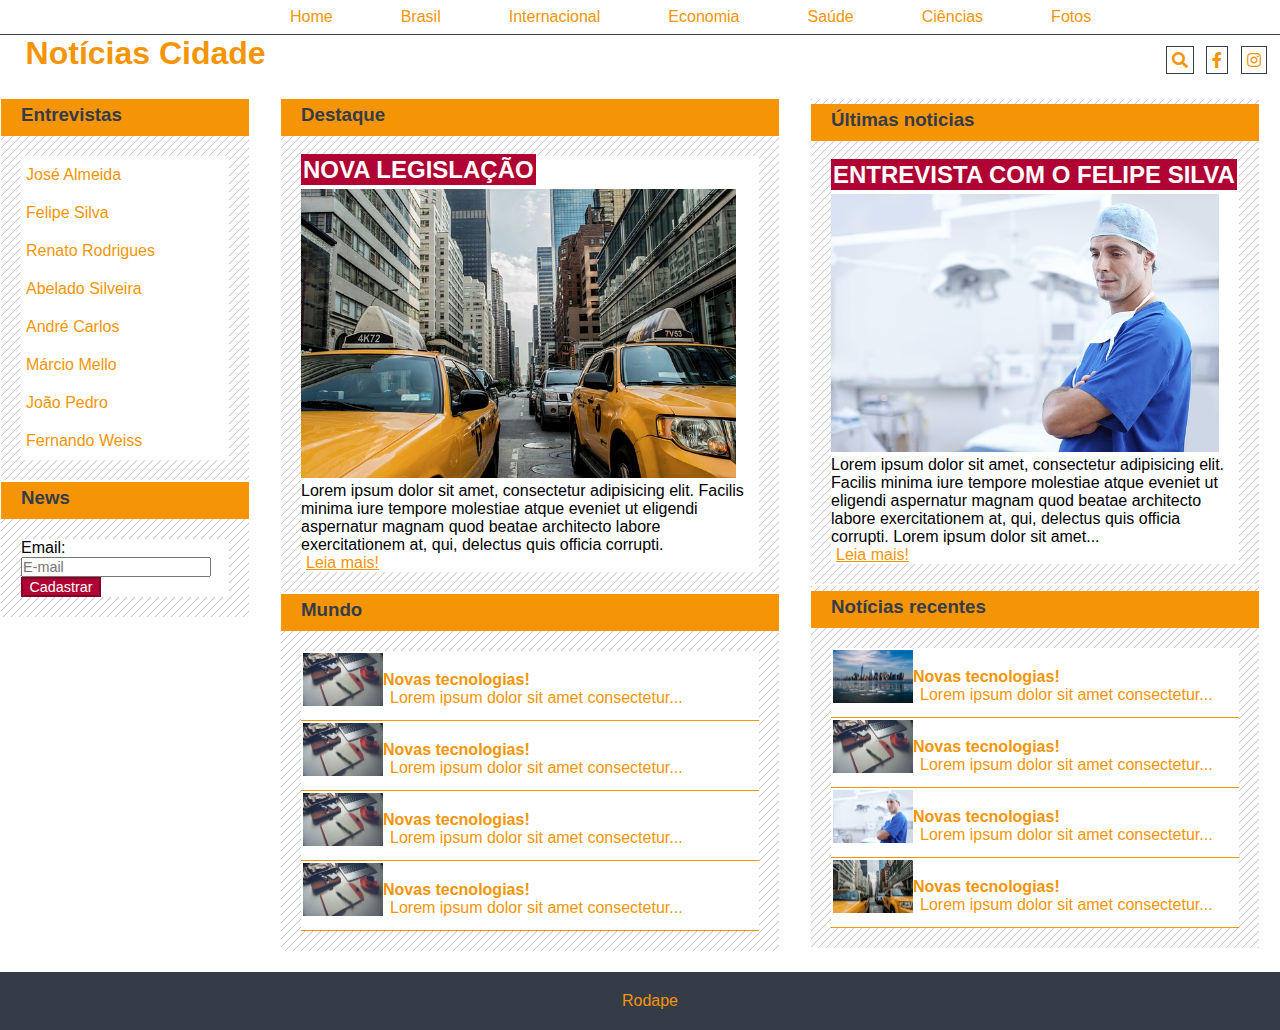
<file: index.html>
<!DOCTYPE html>
<html lang="en">
<head>
    <meta charset="UTF-8">
    <meta http-equiv="X-UA-Compatible" content="IE=edge">
    <meta name="viewport" content="width=device-width, initial-scale=1.0">

    <link rel="stylesheet" href="css/style.css">

    <link rel="stylesheet" href="https://cdnjs.cloudflare.com/ajax/libs/font-awesome/5.11.2/css/all.css">

    <title>Site de Notícias</title>
</head>
<body>

        <div id="menuTopo">
            <ul>
                <li><a href="index.html">Home</a></li>
                <li><a href="Brasil.html">Brasil</a></li>
                <li><a href="internacional.html">Internacional</a></li>
                <li><a href="">Economia</a></li>
                <li><a href="">Saúde</a></li>
                <li><a href="">Ciências</a></li>
                <li><a href="">Fotos</a></li>
                
            </ul>
        </div>

        <div id="nomeCabecalho">
            
            <h1>Notícias Cidade</h1>

            <i class="fab fa-instagram"></i>
            <i class="fab fa-facebook-f"></i>
            <i class="fas fa-search"></i>
                
        </div>

        <div id='conteudo'>
            
            <div id="menuLateral">

                <div class="box">
                    <h3>Entrevistas</h3>

                    <div class="conteudo-box">
                        <ul>
                            <li><a href="">José Almeida</a></li>
                            <li><a href="">Felipe Silva</a></li>
                            <li><a href="">Renato Rodrigues</a></li>
                            <li><a href="">Abelado Silveira</a></li>
                            <li><a href="">André Carlos</a></li>
                            <li><a href="">Márcio Mello</a></li>
                            <li><a href="">João Pedro</a></li>
                            <li><a href="">Fernando Weiss</a></li>
                        </ul>

                    </div>
                </div>

                <div class="box">
                    <h3>News</h3>

                    <div class="conteudo-box">
                      
                        <form action="">

                            <div>
                                <label for="email">Email:</label>
                                <input type="text" name="email" id="email" placeholder="E-mail">
                            </div>
                            <div>
                                <input class="submit" type="submit" name="Cadastrar" value="Cadastrar">
                            </div>
                        </form>

                    </div>
                </div>

            </div>

            <div id="ColunaPrimaria">
    
                <div class="box destaque">
                    <h3>Destaque</h3>

                    <div class="conteudo-box">
                        <h2>Nova legislação</h2>
                        <img src="imagens/taxi.jpg" alt="" width="95%">

                        <p>Lorem ipsum dolor sit amet, consectetur adipisicing elit. 
                            Facilis minima iure tempore molestiae atque eveniet ut 
                            eligendi aspernatur magnam quod beatae architecto labore
                             exercitationem at, qui, delectus quis officia corrupti.
                            </p>
                             <a href="">Leia mais!</a>
                    </div>
                </div>

                <div class="box ">
                    <h3>Mundo</h3>

                    <div class="conteudo-box">
                        <ul id="ListaNoticias">
                            <li>
                                <a href="">
                                    <img src="imagens/tecnologia.jpg" width="80">
                                        <h4>Novas tecnologias!</h4>
                                        <p>Lorem ipsum dolor sit 
                                            amet consectetur...</p>
                                </a>
                            </li>
                            <li>
                                <a href="">
                                    <img src="imagens/tecnologia.jpg" width="80">
                                        <h4>Novas tecnologias!</h4>
                                        <p>Lorem ipsum dolor sit 
                                            amet consectetur...</p>
                                </a>
                            </li>
                            <li>
                                <a href="">
                                    <img src="imagens/tecnologia.jpg" width="80">
                                        <h4>Novas tecnologias!</h4>
                                        <p>Lorem ipsum dolor sit 
                                            amet consectetur...</p>
                                </a>
                            </li>
                            <li>
                                <a href="">
                                    <img src="imagens/tecnologia.jpg" width="80">
                                        <h4>Novas tecnologias!</h4>
                                        <p>Lorem ipsum dolor sit 
                                            amet consectetur...</p>
                                </a>
                            </li>

                        </ul>
                        
                    </div>
                </div>

            </div>

            
            <div id="ColunaSecundaria">
                

                <div class="box destaque">
                    <h3>Últimas noticias</h3>

                    <div class="conteudo-box">
                        <h2>Entrevista com o Felipe Silva</h2>
                        <img src="imagens/doutor.jpg" alt="" width="95%">

                        <p>Lorem ipsum dolor sit amet, consectetur adipisicing elit. 
                            Facilis minima iure tempore molestiae atque eveniet ut 
                            eligendi aspernatur magnam quod beatae architecto labore
                             exercitationem at, qui, delectus quis officia corrupti.
                             Lorem ipsum dolor sit amet...
                            </p>
                             <a href="">Leia mais!</a>
                    </div>
                </div>

                <div class="box">
                    <h3>Notícias recentes</h3>

                    <div class="conteudo-box">
                        <ul id="ListaNoticias">
                            <li>
                                <a href="">
                                    <img src="imagens/cidade.jpg" width="80">
                                        <h4>Novas tecnologias!</h4>
                                        <p>Lorem ipsum dolor sit 
                                            amet consectetur...</p>
                                </a>
                            </li>
                            <li>
                                <a href="">
                                    <img src="imagens/tecnologia.jpg" width="80">
                                        <h4>Novas tecnologias!</h4>
                                        <p>Lorem ipsum dolor sit 
                                            amet consectetur...</p>
                                </a>
                            </li>
                            <li>
                                <a href="">
                                    <img src="imagens/doutor.jpg" width="80">
                                        <h4>Novas tecnologias!</h4>
                                        <p>Lorem ipsum dolor sit 
                                            amet consectetur...</p>
                                </a>
                            </li>
                            <li>
                                <a href="">
                                    <img src="imagens/taxi.jpg" width="80">
                                        <h4>Novas tecnologias!</h4>
                                        <p>Lorem ipsum dolor sit 
                                            amet consectetur...</p>
                                </a>
                            </li>

                        </ul>
                        
                    </div>
                </div>

            </div>


        </div>

        <div id="rodape">
            <p>Rodape</p>
        </div>

    </body>
</html>
</file>
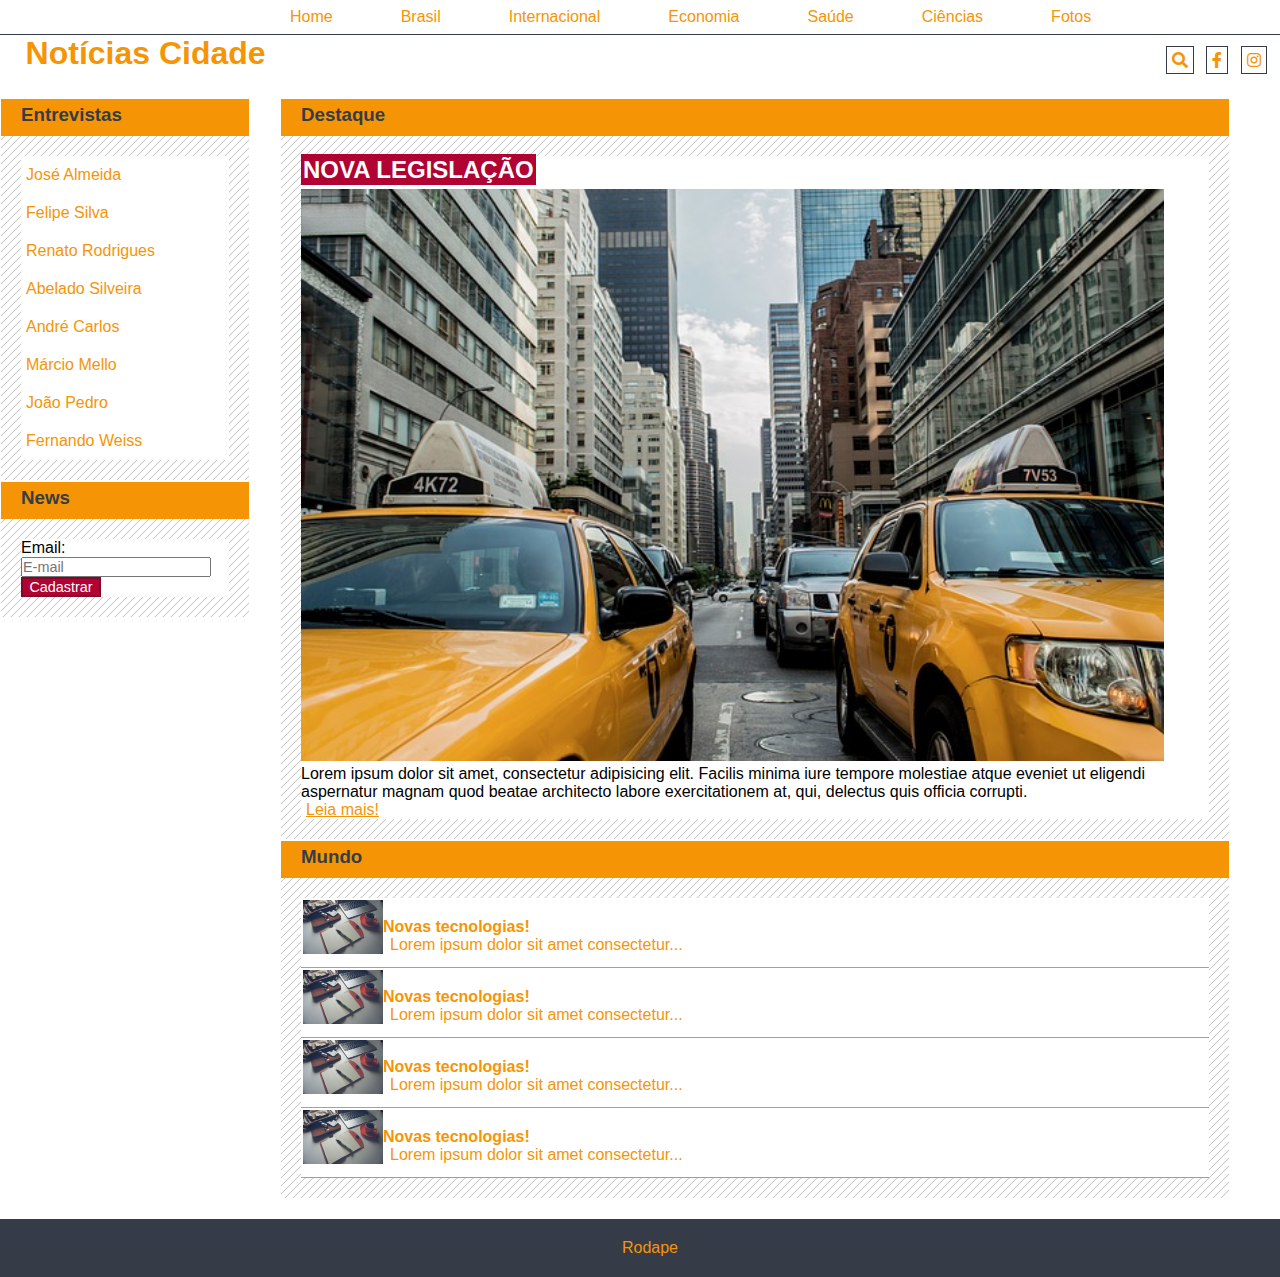
<file: Brasil.html>
<!DOCTYPE html>
<html lang="en">
<head>
    <meta charset="UTF-8">
    <meta http-equiv="X-UA-Compatible" content="IE=edge">
    <meta name="viewport" content="width=device-width, initial-scale=1.0">

    <link rel="stylesheet" href="css/style.css">

    <link rel="stylesheet" href="https://cdnjs.cloudflare.com/ajax/libs/font-awesome/5.11.2/css/all.css">

    <title>Site de Notícias</title>
</head>
<body id="DuasColunas">

        <div id="menuTopo">
            <ul>
                <li><a href="index.html">Home</a></li>
                <li><a href="Brasil.html">Brasil</a></li>
                <li><a href="internacional.html">Internacional</a></li>
                <li><a href="">Economia</a></li>
                <li><a href="">Saúde</a></li>
                <li><a href="">Ciências</a></li>
                <li><a href="">Fotos</a></li>
                
            </ul>
        </div>

        <div id="nomeCabecalho">
            
            <h1>Notícias Cidade</h1>

            <i class="fab fa-instagram"></i>
            <i class="fab fa-facebook-f"></i>
            <i class="fas fa-search"></i>
                
        </div>

        <div id='conteudo'>
            
            <div id="menuLateral">

                <div class="box">
                    <h3>Entrevistas</h3>

                    <div class="conteudo-box">
                        <ul>
                            <li><a href="">José Almeida</a></li>
                            <li><a href="">Felipe Silva</a></li>
                            <li><a href="">Renato Rodrigues</a></li>
                            <li><a href="">Abelado Silveira</a></li>
                            <li><a href="">André Carlos</a></li>
                            <li><a href="">Márcio Mello</a></li>
                            <li><a href="">João Pedro</a></li>
                            <li><a href="">Fernando Weiss</a></li>
                        </ul>

                    </div>
                </div>

                <div class="box">
                    <h3>News</h3>

                    <div class="conteudo-box">
                      
                        <form action="">

                            <div>
                                <label for="email">Email:</label>
                                <input type="text" name="email" id="email" placeholder="E-mail">
                            </div>
                            <div>
                                <input class="submit" type="submit" name="Cadastrar" value="Cadastrar">
                            </div>
                        </form>

                    </div>
                </div>

            </div>

            <div id="ColunaPrimaria">
    
                <div class="box destaque">
                    <h3>Destaque</h3>

                    <div class="conteudo-box">
                        <h2>Nova legislação</h2>
                        <img src="imagens/taxi.jpg" alt="" width="95%">

                        <p>Lorem ipsum dolor sit amet, consectetur adipisicing elit. 
                            Facilis minima iure tempore molestiae atque eveniet ut 
                            eligendi aspernatur magnam quod beatae architecto labore
                             exercitationem at, qui, delectus quis officia corrupti.
                            </p>
                             <a href="">Leia mais!</a>
                    </div>
                </div>

                <div class="box ">
                    <h3>Mundo</h3>

                    <div class="conteudo-box">
                        <ul id="ListaNoticias">
                            <li>
                                <a href="">
                                    <img src="imagens/tecnologia.jpg" width="80">
                                        <h4>Novas tecnologias!</h4>
                                        <p>Lorem ipsum dolor sit 
                                            amet consectetur...</p>
                                </a>
                            </li>
                            <li>
                                <a href="">
                                    <img src="imagens/tecnologia.jpg" width="80">
                                        <h4>Novas tecnologias!</h4>
                                        <p>Lorem ipsum dolor sit 
                                            amet consectetur...</p>
                                </a>
                            </li>
                            <li>
                                <a href="">
                                    <img src="imagens/tecnologia.jpg" width="80">
                                        <h4>Novas tecnologias!</h4>
                                        <p>Lorem ipsum dolor sit 
                                            amet consectetur...</p>
                                </a>
                            </li>
                            <li>
                                <a href="">
                                    <img src="imagens/tecnologia.jpg" width="80">
                                        <h4>Novas tecnologias!</h4>
                                        <p>Lorem ipsum dolor sit 
                                            amet consectetur...</p>
                                </a>
                            </li>

                        </ul>
                        
                    </div>
                </div>

            </div>
        </div>

        <div id="rodape">
            <p>Rodape</p>
        </div>

    </body>
</html>
</file>
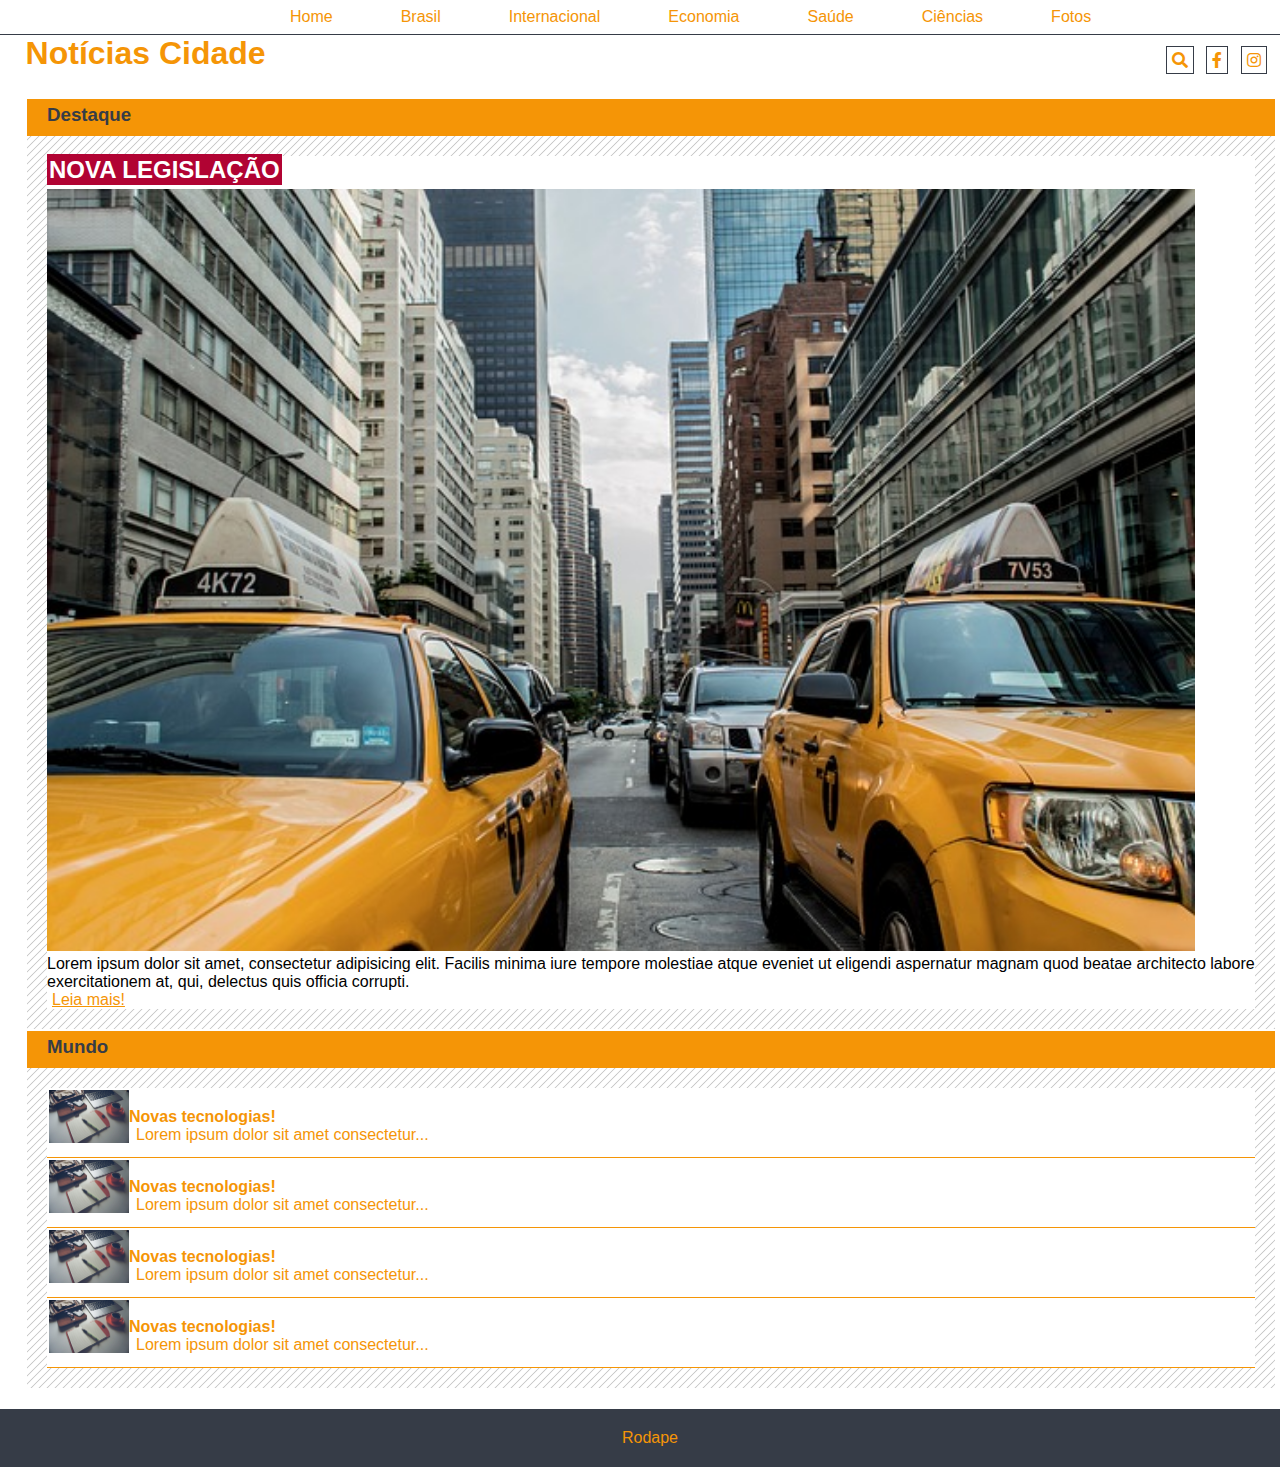
<file: internacional.html>
<!DOCTYPE html>
<html lang="en">
<head>
    <meta charset="UTF-8">
    <meta http-equiv="X-UA-Compatible" content="IE=edge">
    <meta name="viewport" content="width=device-width, initial-scale=1.0">

    <link rel="stylesheet" href="css/style.css">

    <link rel="stylesheet" href="https://cdnjs.cloudflare.com/ajax/libs/font-awesome/5.11.2/css/all.css">

    <title>Site de Notícias</title>
</head>
<body id="UmaColunas">

        <div id="menuTopo">
            <ul>
                <li><a href="index.html">Home</a></li>
                <li><a href="Brasil.html">Brasil</a></li>
                <li><a href="internacional.html">Internacional</a></li>
                <li><a href="">Economia</a></li>
                <li><a href="">Saúde</a></li>
                <li><a href="">Ciências</a></li>
                <li><a href="">Fotos</a></li>
                
            </ul>
        </div>

        <div id="nomeCabecalho">
            
            <h1>Notícias Cidade</h1>

            <i class="fab fa-instagram"></i>
            <i class="fab fa-facebook-f"></i>
            <i class="fas fa-search"></i>
                
        </div>

        <div id='conteudo'>

            <div id="ColunaPrimaria">
    
                <div class="box destaque">
                    <h3>Destaque</h3>

                    <div class="conteudo-box">
                        <h2>Nova legislação</h2>
                        <img src="imagens/taxi.jpg" alt="" width="95%">

                        <p>Lorem ipsum dolor sit amet, consectetur adipisicing elit. 
                            Facilis minima iure tempore molestiae atque eveniet ut 
                            eligendi aspernatur magnam quod beatae architecto labore
                             exercitationem at, qui, delectus quis officia corrupti.
                            </p>
                             <a href="">Leia mais!</a>
                    </div>
                </div>

                <div class="box ">
                    <h3>Mundo</h3>

                    <div class="conteudo-box">
                        <ul id="ListaNoticias">
                            <li>
                                <a href="">
                                    <img src="imagens/tecnologia.jpg" width="80">
                                        <h4>Novas tecnologias!</h4>
                                        <p>Lorem ipsum dolor sit 
                                            amet consectetur...</p>
                                </a>
                            </li>
                            <li>
                                <a href="">
                                    <img src="imagens/tecnologia.jpg" width="80">
                                        <h4>Novas tecnologias!</h4>
                                        <p>Lorem ipsum dolor sit 
                                            amet consectetur...</p>
                                </a>
                            </li>
                            <li>
                                <a href="">
                                    <img src="imagens/tecnologia.jpg" width="80">
                                        <h4>Novas tecnologias!</h4>
                                        <p>Lorem ipsum dolor sit 
                                            amet consectetur...</p>
                                </a>
                            </li>
                            <li>
                                <a href="">
                                    <img src="imagens/tecnologia.jpg" width="80">
                                        <h4>Novas tecnologias!</h4>
                                        <p>Lorem ipsum dolor sit 
                                            amet consectetur...</p>
                                </a>
                            </li>

                        </ul>
                        
                    </div>
                </div>

            </div>
        </div>

        <div id="rodape">
            <p>Rodape</p>
        </div>

    </body>
</html>
</file>
<file: css/style.css>
*{
    margin: 0;
    padding: 0;
}

body{
    font-family: 'Trebuchet MS', 'Lucida Sans Unicode', 'Lucida Grande', Helvetica, sans-serif;

}

ul{
    list-style: none;
    
}

ul a{
    text-decoration: none;
}

/*******************************
     barra topo */

#nomeCabecalho i{

    color: #f59506;
    border: 1px solid #363c47;;
    float: right;
    padding: 5px;
    margin-right: 1%;
    margin-top: -2%;
}

#nomeCabecalho h1{

    padding-left: 2%;
    display: flex;
    color: #f59506;
    border-top: 1px solid #363c47;
}

/***********************************
     Barra de navegação do topo*/

#menuTopo ul {
    width: 80%;
    float: left;
    padding-left: 20%;
    
}

#menuTopo ul a{

    color: #f59506;
    display: block;
    padding: 0.5em 1.5em;
}

#menuTopo ul a:hover{
    background-color: #363c47;
}

#menuTopo ul li{
    float: left;
    padding: 0px 10px;
}
/*****************************
    Conteudo do site*/

#conteudo{
    
    width: 1300px;
    margin: 2% auto;   
}

.box{
    background: #f3f3f3 url(../imagens/fundo-caixa.png);
    border: 1px solid #fff;
}

.conteudo-box{
    background: #fff;
    margin: 20px;
}

#menuLateral{

    width: 250px;
    float: left;
    margin: 0 30px 20px 0;
}

#menuLateral ul li{

    padding: 10px 0;
}

a{

    color: #f59506;
    padding: 5px;
}

#menuLateral ul li a:hover{

    background: #363c47 url(../imagens/marcador.png) no-repeat left center;
    padding-left: 25px;
}

h3{

    background-color: #f59506;
    color: #363c47;
    padding: 5px 10px 10px 20px;
}

#ColunaPrimaria{
    width: 500px;
    float: left;
    margin: 0 30px 20px 0;
}

#DuasColunas #ColunaPrimaria{

    width: 950px;
    float: left;
    margin: 0 30px 20px 0;
}

#UmaColunas #ColunaPrimaria{

    width: 1250px;
    padding-left: 2%;
    float: left;
    margin: 0 30px 20px 0;
}

#ColunaSecundaria{
    width: 450px;
    float: left;
    margin: 0 30px 20px 0;
}

#rodape{
    clear: both;
    background: #363c47;
    padding: 20px;
    width: 1260px;
    margin: 0 auto;
    color: #f59506;
    text-align: center;
    
}

/****************
BLOCO NEW*/

label{
    display: block;
    cursor: pointer;
}

input{
    font-size: 0.9em;
}

input.submit{
    width: 80px;
    color: #fff;
    background-color: #b10333;
    border: 2px solid #870529;
}

h2{
    text-transform: uppercase;
    display: inline;
    font-size: 0.8;
    padding: 2px;
}

.destaque h2{
    background: #b10333;
    color: #fff;
}

.destaque img{
    margin-top: 5px;
}

/*********************************
Lista de noticias */

#ListaNoticias li{
    padding: 2px;
    border-bottom: 1px solid #f59506;
    height: 65px;
}

#ListaNoticias li a img{
    float: left;
}

#ListaNoticias li a p{
    padding-left: 7px;
    float: left;
}

#ListaNoticias li:hover{
    background: #363c47;
    cursor: pointer;
}

#ColunaSecundaria .box{
    padding-top: 5px;
}
</file>
